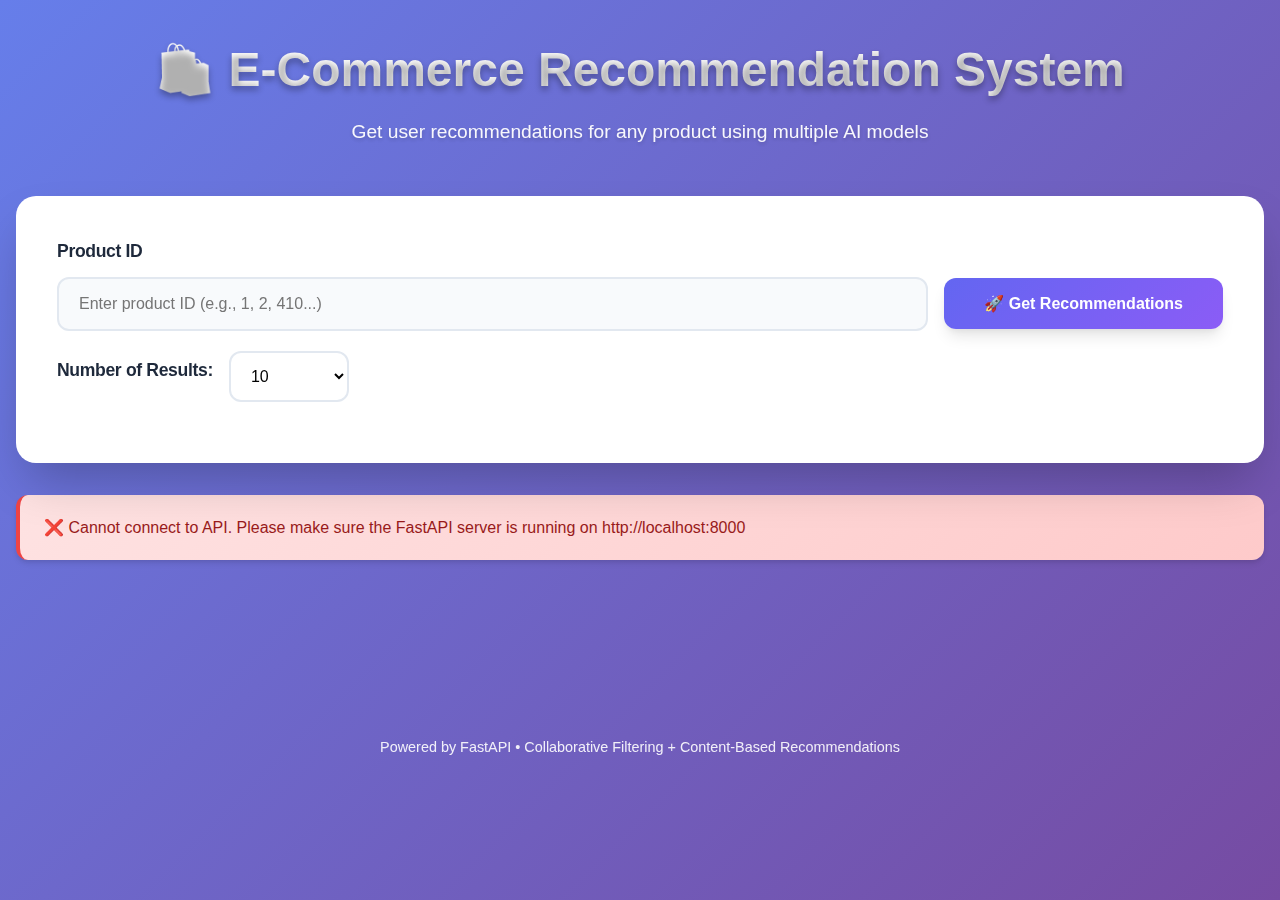
<file: static/index.html>
<!DOCTYPE html>
<html lang="en">
<head>
    <meta charset="UTF-8">
    <meta name="viewport" content="width=device-width, initial-scale=1.0">
    <title>E-Commerce Recommendation System</title>
    <link rel="stylesheet" href="/static/styles.css">
</head>
<body>
    <div class="container">
        <header>
            <h1>🛍️ E-Commerce Recommendation System</h1>
            <p class="subtitle">Get user recommendations for any product using multiple AI models</p>
        </header>

        <div class="search-section">
            <div class="search-box">
                <label for="productId">Product ID</label>
                <div class="input-group">
                    <input 
                        type="number" 
                        id="productId" 
                        placeholder="Enter product ID (e.g., 1, 2, 410...)" 
                        min="1"
                    >
                    <button id="searchBtn" onclick="searchRecommendations()" class="primary-btn">
                        <span class="btn-text">🚀 Get Recommendations</span>
                        <span class="btn-loader" style="display: none;">
                            <span class="spinner-small"></span> Loading...
                        </span>
                    </button>
                </div>
                <div class="input-group">
                    <label for="numResults" class="inline-label">Number of Results:</label>
                    <select id="numResults">
                        <option value="5">5</option>
                        <option value="10" selected>10</option>
                        <option value="20">20</option>
                        <option value="50">50</option>
                    </select>
                </div>
            </div>
        </div>

        <div id="errorMessage" class="error-message" style="display: none;"></div>

        <div id="resultsSection" class="results-section" style="display: none;">
            <div class="results-header">
                <div class="header-content">
                    <h2>Recommendations for Product ID: <span id="resultProductId" class="highlight">-</span></h2>
                    <div class="stats-bar">
                        <span id="totalRecommendations" class="stat-badge">0 recommendations</span>
                    </div>
                </div>
                
                <!-- Toggle for Other Methods -->
                <div class="method-toggle-section">
                    <label class="toggle-label">
                        <input type="checkbox" id="showOtherMethods" onchange="toggleOtherMethods()">
                        <span class="toggle-slider"></span>
                        <span class="toggle-text">Compare with Other Methods</span>
                    </label>
                </div>
            </div>

            <!-- Hybrid Model - Full Width First (Always Visible) -->
            <div class="hybrid-model-section">
                <div class="model-card featured">
                    <div class="model-header">
                        <div class="model-title-group">
                            <h3>🔀 Hybrid Model</h3>
                            <span class="model-badge recommended">⭐ Recommended</span>
                        </div>
                        <div class="model-performance">
                            <span class="performance-indicator">Best Performance</span>
                        </div>
                    </div>
                    <div class="model-description">
                        <p>Combines <strong>ALS (40%)</strong> + <strong>Content-Based (60%)</strong> for optimal accuracy and coverage</p>
                    </div>
                    <div id="hybridResults" class="recommendations-list"></div>
                </div>
            </div>

            <!-- Other Three Models - Below Hybrid (Toggleable) -->
            <div id="otherMethodsSection" class="other-methods-section" style="display: none;">
                <div class="section-divider">
                    <span>Alternative Methods</span>
                </div>
                <div class="models-grid">
                    <!-- ALS Model -->
                    <div class="model-card">
                        <div class="model-header">
                            <h3>🤝 Collaborative Filtering (ALS)</h3>
                            <span class="model-badge">Warm Users</span>
                        </div>
                        <div class="model-description">
                            Matrix factorization for users with 2+ interactions
                        </div>
                        <div id="alsResults" class="recommendations-list"></div>
                    </div>

                    <!-- Content-Based Model -->
                    <div class="model-card">
                        <div class="model-header">
                            <h3>📝 Content-Based</h3>
                            <span class="model-badge">Similar Products</span>
                        </div>
                        <div class="model-description">
                            Finds users who interacted with similar products using embeddings
                        </div>
                        <div id="contentResults" class="recommendations-list"></div>
                    </div>

                    <!-- Popularity Model -->
                    <div class="model-card">
                        <div class="model-header">
                            <h3>⭐ Popularity Baseline</h3>
                            <span class="model-badge">Global</span>
                        </div>
                        <div class="model-description">
                            Recommends globally most active users
                        </div>
                        <div id="popularityResults" class="recommendations-list"></div>
                    </div>
                </div>
            </div>

            <!-- ## Similar Products Section - COMMENTED OUT FOR PERFORMANCE
            <div class="similar-products-section">
                <div class="section-header">
                    <h3>🔍 Similar Products</h3>
                    <p class="section-subtitle">Products with similar characteristics</p>
                </div>
                <div id="similarProducts" class="similar-products-list"></div>
            </div>
            -->
        </div>

        <div id="loadingSpinner" class="loading-spinner" style="display: none;">
            <div class="spinner"></div>
            <p>Loading recommendations...</p>
        </div>
    </div>

    <footer>
        <p>Powered by FastAPI • Collaborative Filtering + Content-Based Recommendations</p>
    </footer>

    <script src="/static/script.js"></script>
</body>
</html>
</file>
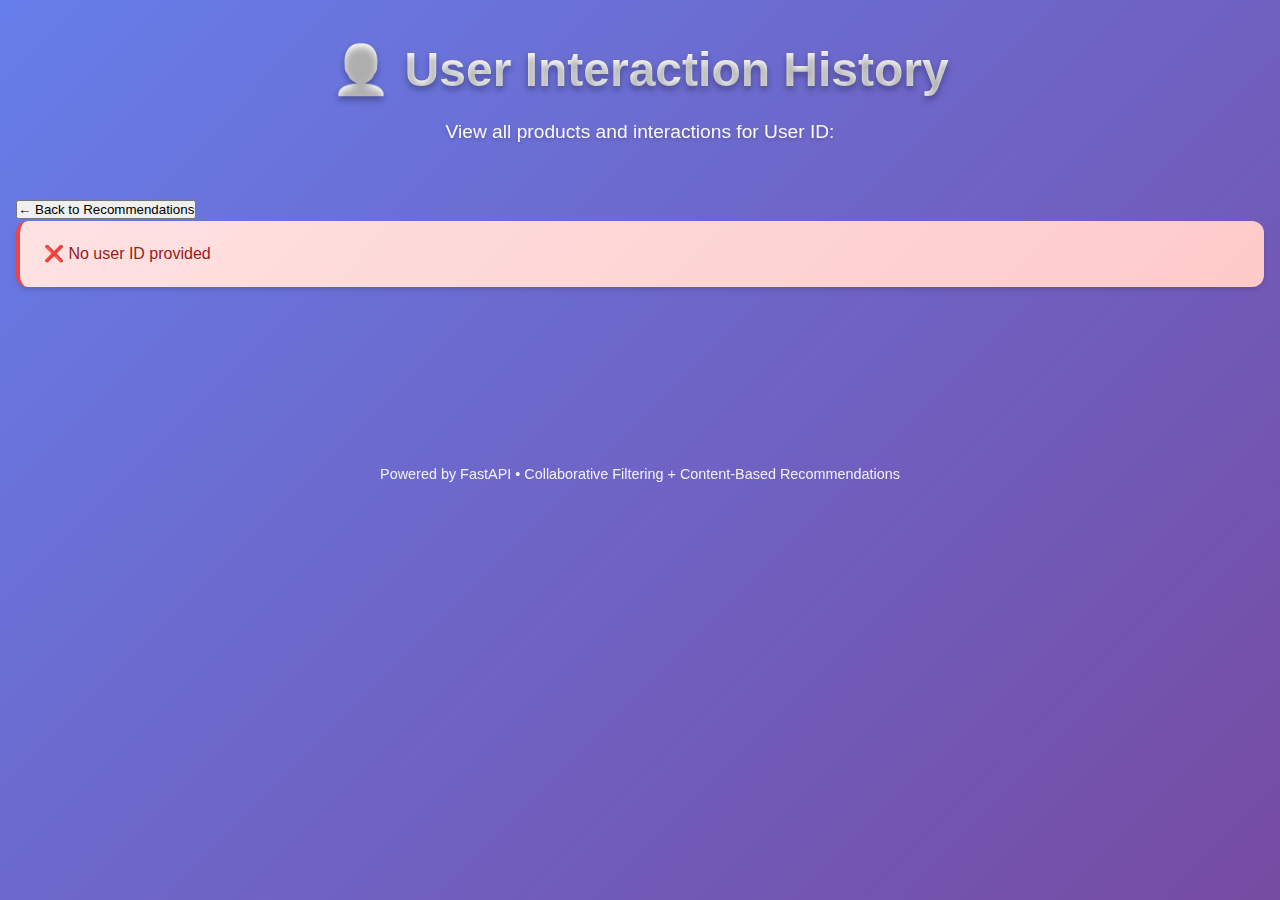
<file: static/user-history.html>
<!DOCTYPE html>
<html lang="en">
<head>
    <meta charset="UTF-8">
    <meta name="viewport" content="width=device-width, initial-scale=1.0">
    <title>User History - Recommendation System</title>
    <link rel="stylesheet" href="/static/styles.css">
</head>
<body>
    <div class="container">
        <header>
            <h1>👤 User Interaction History</h1>
            <p class="subtitle">View all products and interactions for User ID: <span id="userIdDisplay"></span></p>
        </header>

        <div class="back-section">
            <button onclick="goBack()" class="back-btn">
                ← Back to Recommendations
            </button>
        </div>

        <div id="errorMessage" class="error-message" style="display: none;"></div>

        <div id="userStats" class="user-stats-card" style="display: none;">
            <h3>User Statistics</h3>
            <div class="stats-grid">
                <div class="stat-item">
                    <div class="stat-label">Total Interactions</div>
                    <div class="stat-value" id="totalInteractions">0</div>
                </div>
                <div class="stat-item">
                    <div class="stat-label">Unique Products</div>
                    <div class="stat-value" id="uniqueProducts">0</div>
                </div>
                <div class="stat-item">
                    <div class="stat-label">Event Types</div>
                    <div class="stat-value" id="eventTypes">0</div>
                </div>
            </div>
        </div>

        <div id="historySection" class="history-section" style="display: none;">
            <div class="history-header">
                <h2>Interaction History</h2>
                <div class="filter-group">
                    <label for="eventFilter">Filter by Event:</label>
                    <select id="eventFilter" onchange="filterHistory()">
                        <option value="all">All Events</option>
                        <option value="purchased">Purchased</option>
                        <option value="cart">Cart</option>
                        <option value="rating">Rating</option>
                        <option value="wishlist">Wishlist</option>
                        <option value="search_keyword">Search</option>
                    </select>
                </div>
            </div>
            <div id="historyList" class="history-list"></div>
        </div>

        <div id="loadingSpinner" class="loading-spinner" style="display: none;">
            <div class="spinner"></div>
            <p>Loading user history...</p>
        </div>
    </div>

    <footer>
        <p>Powered by FastAPI • Collaborative Filtering + Content-Based Recommendations</p>
    </footer>

    <script src="/static/user-history.js"></script>
</body>
</html>
</file>
<file: static/styles.css>
* {
    margin: 0;
    padding: 0;
    box-sizing: border-box;
}

:root {
    /* Modern Color Palette */
    --primary-color: #6366f1;
    --primary-dark: #4f46e5;
    --primary-light: #818cf8;
    --secondary-color: #8b5cf6;
    --accent-color: #ec4899;
    --success-color: #10b981;
    --error-color: #ef4444;
    --warning-color: #f59e0b;
    --info-color: #3b82f6;
    
    /* Background Colors */
    --bg-gradient-start: #667eea;
    --bg-gradient-end: #764ba2;
    --bg-color: #f8fafc;
    --card-bg: #ffffff;
    --card-hover: #f9fafb;
    
    /* Text Colors */
    --text-primary: #1e293b;
    --text-secondary: #64748b;
    --text-light: #94a3b8;
    --text-white: #ffffff;
    
    /* Border & Shadow */
    --border-color: #e2e8f0;
    --border-light: #f1f5f9;
    --shadow-sm: 0 1px 2px 0 rgba(0, 0, 0, 0.05);
    --shadow-md: 0 4px 6px -1px rgba(0, 0, 0, 0.1), 0 2px 4px -1px rgba(0, 0, 0, 0.06);
    --shadow-lg: 0 10px 15px -3px rgba(0, 0, 0, 0.1), 0 4px 6px -2px rgba(0, 0, 0, 0.05);
    --shadow-xl: 0 20px 25px -5px rgba(0, 0, 0, 0.1), 0 10px 10px -5px rgba(0, 0, 0, 0.04);
    --shadow-2xl: 0 25px 50px -12px rgba(0, 0, 0, 0.25);
    
    /* Transitions */
    --transition-fast: 0.15s ease;
    --transition-base: 0.3s ease;
    --transition-slow: 0.5s ease;
}

body {
    font-family: -apple-system, BlinkMacSystemFont, 'Segoe UI', Roboto, 'Helvetica Neue', Arial, sans-serif;
    background: linear-gradient(135deg, var(--bg-gradient-start) 0%, var(--bg-gradient-end) 100%);
    background-attachment: fixed;
    min-height: 100vh;
    color: var(--text-primary);
    line-height: 1.6;
    -webkit-font-smoothing: antialiased;
    -moz-osx-font-smoothing: grayscale;
}

.container {
    max-width: 1400px;
    margin: 0 auto;
    padding: 2rem 1rem;
}

/* Header */
header {
    text-align: center;
    color: white;
    margin-bottom: 3rem;
    animation: fadeInDown 0.6s ease;
}

header h1 {
    font-size: 3rem;
    font-weight: 800;
    margin-bottom: 0.5rem;
    text-shadow: 0 4px 6px rgba(0, 0, 0, 0.3);
    background: linear-gradient(135deg, #ffffff 0%, #f0f0f0 100%);
    -webkit-background-clip: text;
    -webkit-text-fill-color: transparent;
    background-clip: text;
}

.subtitle {
    font-size: 1.2rem;
    opacity: 0.95;
    font-weight: 300;
    text-shadow: 0 2px 4px rgba(0, 0, 0, 0.2);
}

/* Search Section */
.search-section {
    background: var(--card-bg);
    border-radius: 20px;
    padding: 2.5rem;
    box-shadow: var(--shadow-2xl);
    margin-bottom: 2rem;
    animation: fadeInUp 0.6s ease 0.2s both;
    border: 1px solid rgba(255, 255, 255, 0.1);
    backdrop-filter: blur(10px);
}

.search-box label {
    display: block;
    font-weight: 700;
    color: var(--text-primary);
    margin-bottom: 0.75rem;
    font-size: 1.1rem;
    letter-spacing: -0.02em;
}

.input-group {
    display: flex;
    gap: 1rem;
    margin-bottom: 1.25rem;
    align-items: center;
}

.input-group input {
    flex: 1;
    padding: 1rem 1.25rem;
    border: 2px solid var(--border-color);
    border-radius: 12px;
    font-size: 1rem;
    transition: all var(--transition-base);
    background: var(--bg-color);
    font-weight: 500;
}

.input-group input:focus {
    outline: none;
    border-color: var(--primary-color);
    box-shadow: 0 0 0 4px rgba(99, 102, 241, 0.1);
    background: white;
    transform: translateY(-1px);
}

.primary-btn {
    padding: 1rem 2.5rem;
    background: linear-gradient(135deg, var(--primary-color) 0%, var(--secondary-color) 100%);
    color: white;
    border: none;
    border-radius: 12px;
    font-size: 1rem;
    font-weight: 700;
    cursor: pointer;
    transition: all var(--transition-base);
    white-space: nowrap;
    box-shadow: var(--shadow-lg);
    position: relative;
    overflow: hidden;
}

.primary-btn::before {
    content: '';
    position: absolute;
    top: 0;
    left: -100%;
    width: 100%;
    height: 100%;
    background: linear-gradient(90deg, transparent, rgba(255, 255, 255, 0.3), transparent);
    transition: left 0.5s;
}

.primary-btn:hover::before {
    left: 100%;
}

.primary-btn:hover {
    transform: translateY(-2px);
    box-shadow: var(--shadow-xl);
}

.primary-btn:active {
    transform: translateY(0);
}

.primary-btn:disabled {
    opacity: 0.7;
    cursor: not-allowed;
    transform: none;
}

.spinner-small {
    display: inline-block;
    width: 14px;
    height: 14px;
    border: 2px solid rgba(255, 255, 255, 0.3);
    border-top: 2px solid white;
    border-radius: 50%;
    animation: spin 0.8s linear infinite;
    margin-right: 8px;
    vertical-align: middle;
}

.inline-label {
    font-weight: 600;
    color: var(--text-primary);
    white-space: nowrap;
}

.input-group select {
    padding: 0.875rem 1rem;
    border: 2px solid var(--border-color);
    border-radius: 12px;
    font-size: 1rem;
    background: white;
    cursor: pointer;
    min-width: 120px;
    transition: all var(--transition-base);
    font-weight: 500;
}

.input-group select:focus {
    outline: none;
    border-color: var(--primary-color);
    box-shadow: 0 0 0 3px rgba(99, 102, 241, 0.1);
}

/* Error Message */
.error-message {
    background: linear-gradient(135deg, #fee2e2 0%, #fecaca 100%);
    color: #991b1b;
    padding: 1.25rem 1.5rem;
    border-radius: 12px;
    margin-bottom: 2rem;
    border-left: 4px solid var(--error-color);
    display: flex;
    align-items: center;
    gap: 0.75rem;
    box-shadow: var(--shadow-md);
    animation: shake 0.5s ease;
}

/* Results Section */
.results-section {
    animation: fadeIn 0.6s ease;
}

.results-header {
    background: var(--card-bg);
    border-radius: 20px;
    padding: 2rem;
    margin-bottom: 2rem;
    box-shadow: var(--shadow-xl);
    border: 1px solid var(--border-light);
}

.header-content {
    display: flex;
    justify-content: space-between;
    align-items: center;
    flex-wrap: wrap;
    gap: 1rem;
    margin-bottom: 1.5rem;
}

.results-header h2 {
    color: var(--text-primary);
    font-size: 1.75rem;
    font-weight: 800;
    letter-spacing: -0.02em;
}

.highlight {
    color: var(--primary-color);
    font-weight: 900;
    background: linear-gradient(135deg, var(--primary-color), var(--secondary-color));
    -webkit-background-clip: text;
    -webkit-text-fill-color: transparent;
    background-clip: text;
}

.stat-badge {
    background: linear-gradient(135deg, var(--primary-color), var(--secondary-color));
    color: white;
    padding: 0.625rem 1.25rem;
    border-radius: 25px;
    font-size: 0.95rem;
    font-weight: 700;
    box-shadow: var(--shadow-md);
}

/* Method Toggle */
.method-toggle-section {
    padding-top: 1.5rem;
    border-top: 2px solid var(--border-light);
}

.toggle-label {
    display: flex;
    align-items: center;
    gap: 1rem;
    cursor: pointer;
    user-select: none;
}

.toggle-label input[type="checkbox"] {
    display: none;
}

.toggle-slider {
    position: relative;
    width: 56px;
    height: 32px;
    background: var(--border-color);
    border-radius: 16px;
    transition: all var(--transition-base);
    box-shadow: inset 0 2px 4px rgba(0, 0, 0, 0.1);
}

.toggle-slider::before {
    content: '';
    position: absolute;
    width: 24px;
    height: 24px;
    border-radius: 50%;
    background: white;
    top: 4px;
    left: 4px;
    transition: all var(--transition-base);
    box-shadow: var(--shadow-md);
}

.toggle-label input[type="checkbox"]:checked + .toggle-slider {
    background: linear-gradient(135deg, var(--primary-color), var(--secondary-color));
}

.toggle-label input[type="checkbox"]:checked + .toggle-slider::before {
    transform: translateX(24px);
}

.toggle-text {
    font-weight: 600;
    color: var(--text-primary);
    font-size: 1rem;
}

/* Hybrid Model Section */
.hybrid-model-section {
    margin-bottom: 2rem;
    animation: fadeInUp 0.6s ease 0.3s both;
}

.hybrid-model-section .model-card {
    width: 100%;
    border: 2px solid transparent;
    background: linear-gradient(135deg, #ffffff 0%, #f8faff 100%);
    position: relative;
    overflow: hidden;
}

.hybrid-model-section .model-card::before {
    content: '';
    position: absolute;
    top: 0;
    left: 0;
    right: 0;
    height: 4px;
    background: linear-gradient(90deg, var(--primary-color), var(--secondary-color), var(--accent-color));
}

.model-title-group {
    display: flex;
    align-items: center;
    gap: 1rem;
    flex-wrap: wrap;
}

.model-performance {
    margin-left: auto;
}

.performance-indicator {
    background: linear-gradient(135deg, var(--success-color), #34d399);
    color: white;
    padding: 0.375rem 0.875rem;
    border-radius: 20px;
    font-size: 0.75rem;
    font-weight: 700;
    text-transform: uppercase;
    letter-spacing: 0.5px;
    box-shadow: var(--shadow-sm);
}

/* Models Grid */
.models-grid {
    display: grid;
    grid-template-columns: repeat(auto-fit, minmax(320px, 1fr));
    gap: 1.5rem;
    margin-bottom: 2rem;
}

.model-card {
    background: var(--card-bg);
    border-radius: 16px;
    padding: 2rem;
    box-shadow: var(--shadow-lg);
    transition: all var(--transition-base);
    border: 1px solid var(--border-light);
    position: relative;
    overflow: hidden;
}

.model-card::after {
    content: '';
    position: absolute;
    top: 0;
    left: 0;
    right: 0;
    height: 3px;
    background: linear-gradient(90deg, var(--primary-color), var(--secondary-color));
    transform: scaleX(0);
    transition: transform var(--transition-base);
}

.model-card:hover::after {
    transform: scaleX(1);
}

.model-card:hover {
    transform: translateY(-6px);
    box-shadow: var(--shadow-2xl);
    border-color: var(--primary-light);
}

.model-card.featured {
    border: 2px solid var(--primary-color);
    box-shadow: var(--shadow-2xl), 0 0 0 4px rgba(99, 102, 241, 0.1);
}

.model-header {
    display: flex;
    justify-content: space-between;
    align-items: flex-start;
    margin-bottom: 1rem;
    flex-wrap: wrap;
    gap: 0.75rem;
}

.model-header h3 {
    font-size: 1.5rem;
    color: var(--text-primary);
    font-weight: 800;
    letter-spacing: -0.02em;
}

.model-badge {
    background: var(--bg-color);
    color: var(--text-secondary);
    padding: 0.375rem 0.875rem;
    border-radius: 20px;
    font-size: 0.75rem;
    font-weight: 700;
    text-transform: uppercase;
    letter-spacing: 0.5px;
    border: 1px solid var(--border-color);
}

.model-badge.recommended {
    background: linear-gradient(135deg, var(--success-color), #34d399);
    color: white;
    border: none;
    box-shadow: var(--shadow-sm);
}

.model-description {
    color: var(--text-secondary);
    font-size: 0.95rem;
    margin-bottom: 1.5rem;
    line-height: 1.7;
}

.model-description p {
    margin: 0;
}

.model-description strong {
    color: var(--primary-color);
    font-weight: 700;
}

/* Section Divider */
.section-divider {
    text-align: center;
    margin: 3rem 0 2rem;
    position: relative;
}

.section-divider::before,
.section-divider::after {
    content: '';
    position: absolute;
    top: 50%;
    width: 40%;
    height: 1px;
    background: linear-gradient(90deg, transparent, var(--border-color), transparent);
}

.section-divider::before {
    left: 0;
}

.section-divider::after {
    right: 0;
}

.section-divider span {
    background: var(--card-bg);
    padding: 0 1.5rem;
    color: var(--text-secondary);
    font-weight: 600;
    font-size: 0.875rem;
    text-transform: uppercase;
    letter-spacing: 1px;
    position: relative;
    z-index: 1;
}

/* Other Methods Section */
.other-methods-section {
    animation: fadeInUp 0.6s ease;
}

/* Recommendations List */
.recommendations-list {
    max-height: 600px;
    overflow-y: auto;
    padding-right: 0.5rem;
}

.recommendation-item {
    display: flex;
    justify-content: space-between;
    align-items: center;
    padding: 1.125rem 1.25rem;
    margin-bottom: 0.75rem;
    background: var(--bg-color);
    border-radius: 12px;
    transition: all var(--transition-base);
    border-left: 4px solid transparent;
    position: relative;
    overflow: hidden;
}

.recommendation-item::before {
    content: '';
    position: absolute;
    left: 0;
    top: 0;
    bottom: 0;
    width: 4px;
    background: linear-gradient(180deg, var(--primary-color), var(--secondary-color));
    transform: scaleY(0);
    transition: transform var(--transition-base);
}

.recommendation-item:hover::before {
    transform: scaleY(1);
}

.recommendation-item:hover {
    background: white;
    border-left-color: var(--primary-color);
    transform: translateX(6px);
    box-shadow: var(--shadow-md);
}

.recommendation-item .rank {
    font-weight: 800;
    color: var(--primary-color);
    min-width: 40px;
    font-size: 1rem;
    background: linear-gradient(135deg, var(--primary-color), var(--secondary-color));
    -webkit-background-clip: text;
    -webkit-text-fill-color: transparent;
    background-clip: text;
}

.recommendation-item .user-info {
    flex: 1;
    margin-left: 1rem;
}

/* ## User ID link styling - COMMENTED OUT (user history disabled)
.recommendation-item .user-id-link {
    font-weight: 700;
    color: var(--primary-color);
    font-size: 1rem;
    text-decoration: none;
    transition: all var(--transition-base);
    display: inline-block;
    position: relative;
}

.recommendation-item .user-id-link::after {
    content: '';
    position: absolute;
    bottom: -2px;
    left: 0;
    width: 0;
    height: 2px;
    background: var(--primary-color);
    transition: width var(--transition-base);
}

.recommendation-item .user-id-link:hover::after {
    width: 100%;
}

.recommendation-item .user-id-link:hover {
    color: var(--primary-dark);
    transform: translateX(2px);
}
*/

/* User ID display (non-clickable) */
.recommendation-item .user-id-link {
    font-weight: 700;
    color: var(--text-primary);
    font-size: 1rem;
    display: inline-block;
}

.recommendation-item .score {
    background: linear-gradient(135deg, var(--primary-color), var(--secondary-color));
    color: white;
    padding: 0.5rem 1rem;
    border-radius: 25px;
    font-weight: 700;
    font-size: 0.875rem;
    min-width: 85px;
    text-align: center;
    box-shadow: var(--shadow-sm);
}

.empty-state {
    text-align: center;
    padding: 3rem 2rem;
    color: var(--text-secondary);
}

.empty-state-icon {
    font-size: 4rem;
    margin-bottom: 1rem;
    opacity: 0.4;
}

/* ## Similar Products Section - COMMENTED OUT FOR PERFORMANCE
.similar-products-section {
    background: var(--card-bg);
    border-radius: 20px;
    padding: 2.5rem;
    box-shadow: var(--shadow-xl);
    margin-top: 2rem;
    border: 1px solid var(--border-light);
}
*/

.section-header {
    margin-bottom: 1.5rem;
}

.section-header h3 {
    color: var(--text-primary);
    font-size: 1.75rem;
    margin-bottom: 0.5rem;
    font-weight: 800;
    letter-spacing: -0.02em;
}

.section-subtitle {
    color: var(--text-secondary);
    font-size: 0.95rem;
    margin: 0;
}

.similar-products-list {
    display: grid;
    grid-template-columns: repeat(auto-fill, minmax(160px, 1fr));
    gap: 1.25rem;
}

.similar-product-item {
    background: linear-gradient(135deg, var(--bg-color) 0%, white 100%);
    padding: 1.5rem;
    border-radius: 16px;
    text-align: center;
    transition: all var(--transition-base);
    border: 2px solid var(--border-light);
    position: relative;
    overflow: hidden;
}

.similar-product-item::before {
    content: '';
    position: absolute;
    top: 0;
    left: 0;
    right: 0;
    height: 3px;
    background: linear-gradient(90deg, var(--primary-color), var(--secondary-color));
    transform: scaleX(0);
    transition: transform var(--transition-base);
}

.similar-product-item:hover::before {
    transform: scaleX(1);
}

.similar-product-item:hover {
    border-color: var(--primary-color);
    transform: translateY(-4px) scale(1.02);
    box-shadow: var(--shadow-lg);
}

.similar-product-item .product-id {
    font-weight: 800;
    color: var(--primary-color);
    font-size: 1.5rem;
    margin-bottom: 0.75rem;
    background: linear-gradient(135deg, var(--primary-color), var(--secondary-color));
    -webkit-background-clip: text;
    -webkit-text-fill-color: transparent;
    background-clip: text;
}

.similar-product-item .similarity {
    color: var(--text-secondary);
    font-size: 0.875rem;
    margin-bottom: 0.5rem;
    font-weight: 500;
}

.similar-product-item .similarity-score {
    background: linear-gradient(135deg, var(--success-color), #34d399);
    color: white;
    padding: 0.375rem 0.875rem;
    border-radius: 20px;
    font-size: 0.875rem;
    font-weight: 700;
    display: inline-block;
    margin-top: 0.5rem;
    box-shadow: var(--shadow-sm);
}

/* Loading Spinner */
.loading-spinner {
    text-align: center;
    padding: 4rem;
    color: white;
}

.spinner {
    border: 4px solid rgba(255, 255, 255, 0.3);
    border-top: 4px solid white;
    border-radius: 50%;
    width: 60px;
    height: 60px;
    animation: spin 1s linear infinite;
    margin: 0 auto 1.5rem;
    box-shadow: 0 4px 6px rgba(0, 0, 0, 0.1);
}

.loading-spinner p {
    font-size: 1.2rem;
    font-weight: 600;
    text-shadow: 0 2px 4px rgba(0, 0, 0, 0.2);
}

/* Footer */
footer {
    text-align: center;
    color: white;
    padding: 3rem 1rem;
    opacity: 0.9;
    font-size: 0.9rem;
    margin-top: 4rem;
}

/* Scrollbar Styling */
.recommendations-list::-webkit-scrollbar {
    width: 8px;
}

.recommendations-list::-webkit-scrollbar-track {
    background: var(--bg-color);
    border-radius: 4px;
}

.recommendations-list::-webkit-scrollbar-thumb {
    background: linear-gradient(180deg, var(--primary-color), var(--secondary-color));
    border-radius: 4px;
}

.recommendations-list::-webkit-scrollbar-thumb:hover {
    background: var(--primary-dark);
}

/* Animations */
@keyframes fadeIn {
    from {
        opacity: 0;
        transform: translateY(20px);
    }
    to {
        opacity: 1;
        transform: translateY(0);
    }
}

@keyframes fadeInUp {
    from {
        opacity: 0;
        transform: translateY(30px);
    }
    to {
        opacity: 1;
        transform: translateY(0);
    }
}

@keyframes fadeInDown {
    from {
        opacity: 0;
        transform: translateY(-30px);
    }
    to {
        opacity: 1;
        transform: translateY(0);
    }
}

@keyframes spin {
    0% { transform: rotate(0deg); }
    100% { transform: rotate(360deg); }
}

@keyframes shake {
    0%, 100% { transform: translateX(0); }
    25% { transform: translateX(-10px); }
    75% { transform: translateX(10px); }
}

@keyframes slideIn {
    from {
        opacity: 0;
        transform: translateX(-20px);
    }
    to {
        opacity: 1;
        transform: translateX(0);
    }
}

/* Responsive Design */
@media (max-width: 768px) {
    header h1 {
        font-size: 2rem;
    }

    .models-grid {
        grid-template-columns: 1fr;
    }

    .input-group {
        flex-direction: column;
    }

    .input-group button {
        width: 100%;
    }

    .header-content {
        flex-direction: column;
        align-items: flex-start;
    }

    .similar-products-list {
        grid-template-columns: repeat(auto-fill, minmax(140px, 1fr));
    }

    .search-section {
        padding: 1.5rem;
    }

    .results-header {
        padding: 1.5rem;
    }
}

/* Smooth transitions for all interactive elements */
button, .user-id-link, .similar-product-item, .history-item, .model-card {
    transition: all var(--transition-base);
}

/* Recommendation items animation */
.recommendation-item {
    animation: slideIn 0.4s ease;
}

.recommendation-item:nth-child(1) { animation-delay: 0.05s; }
.recommendation-item:nth-child(2) { animation-delay: 0.1s; }
.recommendation-item:nth-child(3) { animation-delay: 0.15s; }
.recommendation-item:nth-child(4) { animation-delay: 0.2s; }
.recommendation-item:nth-child(5) { animation-delay: 0.25s; }
.recommendation-item:nth-child(6) { animation-delay: 0.3s; }
.recommendation-item:nth-child(7) { animation-delay: 0.35s; }
.recommendation-item:nth-child(8) { animation-delay: 0.4s; }
</file>
